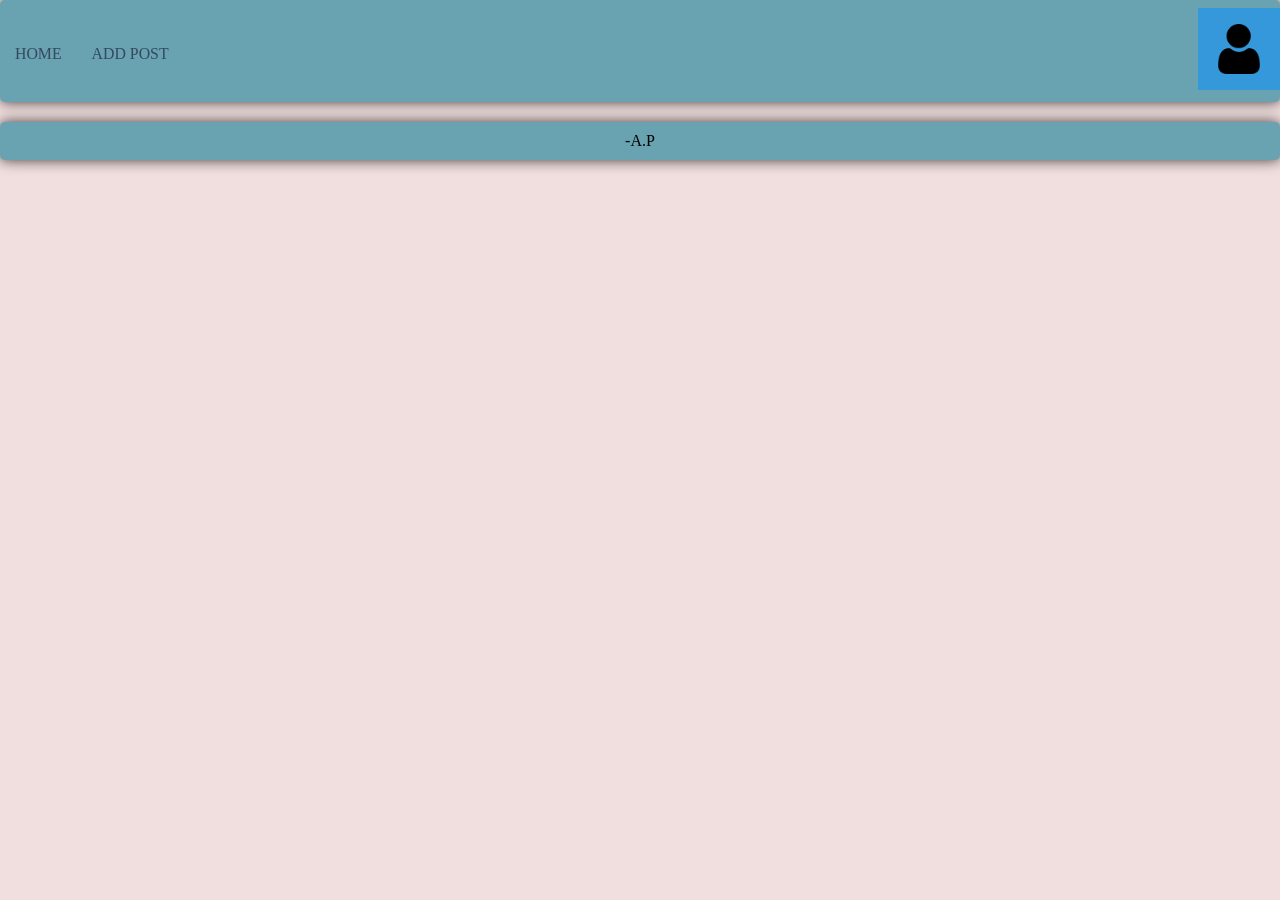
<file: index.html>
<!DOCTYPE html>
<html lang="en">
<head>
    <meta charset="UTF-8">
    <title>Home page</title>
    <link rel="stylesheet" href="res/css/main.css">
    <link rel="stylesheet" href="res/css/index.css">
</head>
<body>

<header class="header">
    <ul class="nav">
        <li><a href="index.html">Home</a></li>
        <li><a href="addPost.html">Add Post</a></li>
    </ul>
    <div class="dropdown">
        <input type="image" src="res/images/logo.png" onclick="dropDownFunction()" class="dropbtn" width="50"
               height="50"></input>
        <div id="drop" class="dropdown-content">
            <a href="https://www.youtube.com/watch?v=Vy8moBcKVIM">John Deez</a>
            <a href="https://www.youtube.com/watch?v=rzLIUgnKY40">DeezLouize@hot.ee</a>
            <a href="https://www.youtube.com/watch?v=d5xPnWNVr1c">logout</a>
        </div>
    </div>
</header>


</div>
<div class="gridContainer">
    <div class="side"></div>
    <div id="feed">
    </div>
    <div class="side"></div>
</div>


<footer>
    <p>-A.P</p>
</footer>

<script src="src/js/script.js"></script>
<script src="src/js/dropdownfile.js"></script>
</body>
</html>
</file>
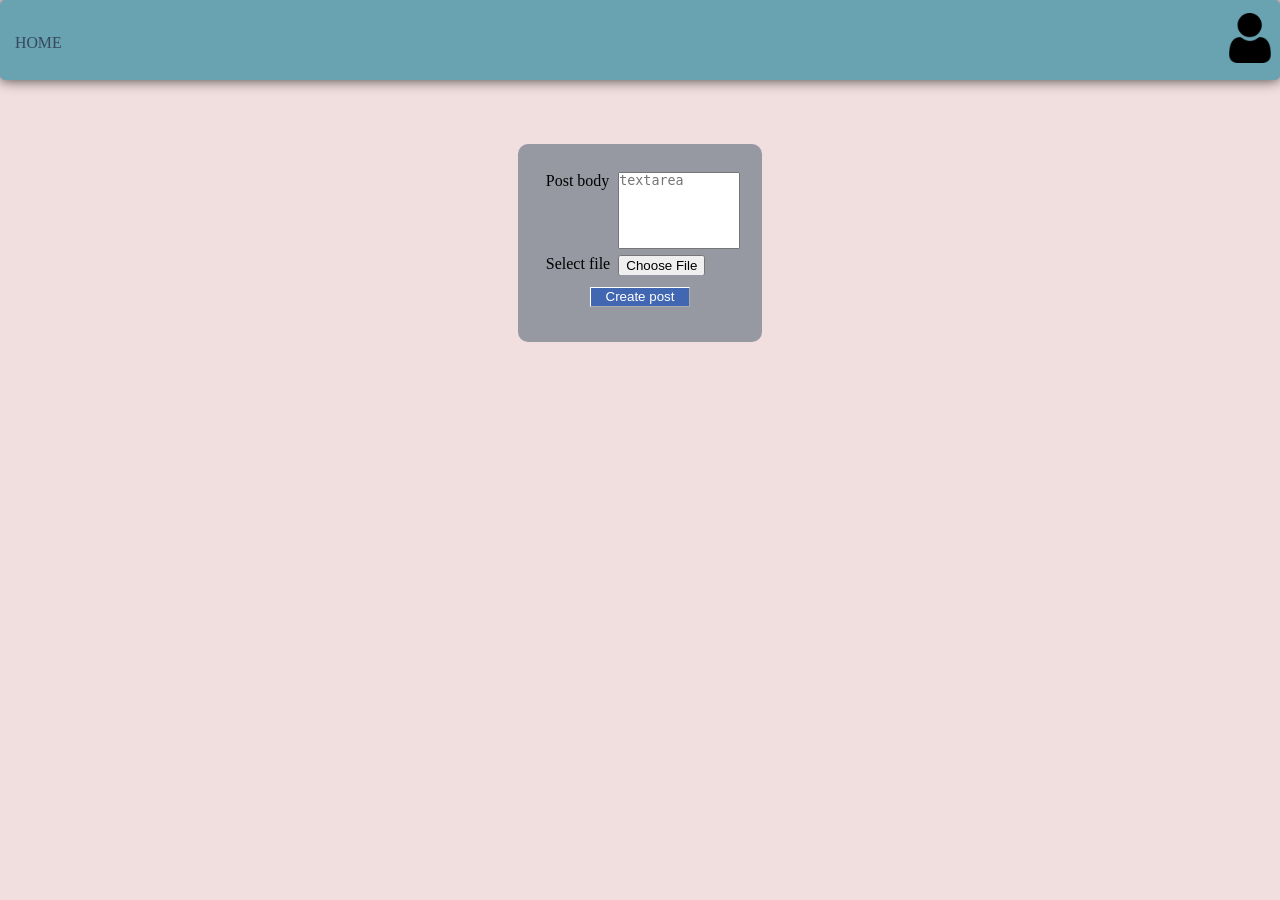
<file: addPost.html>
<!DOCTYPE html>
<html lang="en" xmlns="http://www.w3.org/1999/html">
<head>
    <meta charset="UTF-8">
    <title>Add new post</title>
    <link rel="stylesheet" href="res/css/main.css">
    <link rel="stylesheet" href="res/css/addPost.css">
</head>
<body>
<!-- Navbar -->
<header class="header">
    <ul class="nav">
        <li><a href="index.html">Home</a></li>
    </ul>
    <a href="login.html" id="logo"><img src="res/images/logo.png" width="50" height="50" alt="logo"></a>
</header>

<!-- Add post container -->
<div class="addPost">
    <form action="index.html" method="POST">
        <table>
            <tr>
                <td>Post body</td> <!-- Should be required -->
                <td><textarea placeholder="textarea" rows="5" cols="13" required></textarea></td>
            </tr>
            <tr>
                <td>Select file</td>
                <td>
                    <input type="file" id="myFile" name="filename">
                </td>
            </tr>
        </table>
        <!-- <button><a href="index.html">Create post</a></button> -->
        <input class="loginButton" type="submit" value="Create post">
    </form>
</div>

</body>
</html>
</file>
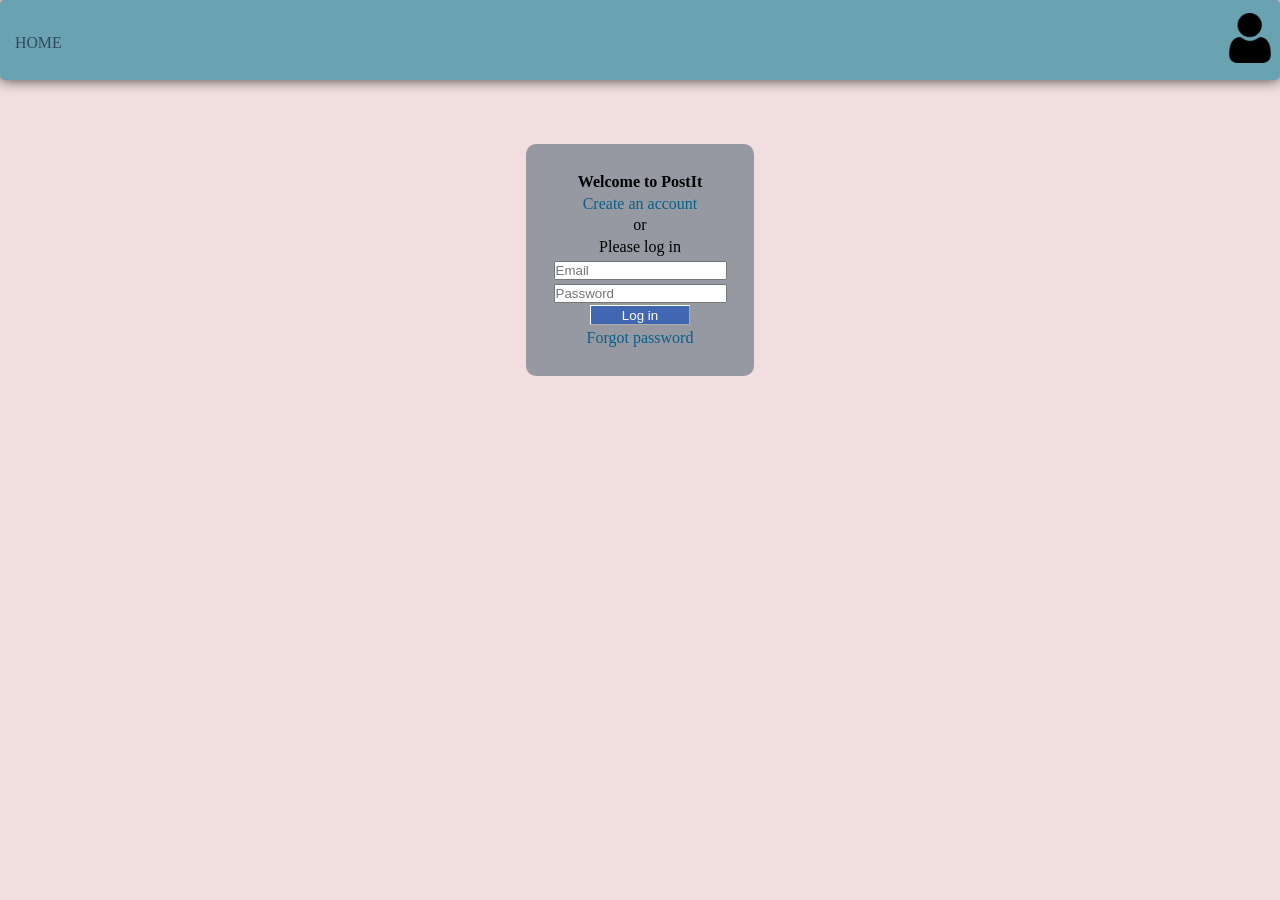
<file: login.html>
<!DOCTYPE html>
<html lang="en">
<head>
    <meta charset="UTF-8">
    <title>Login page</title>
    <link rel="stylesheet" href="res/css/main.css">
    <link rel="stylesheet" href="res/css/login.css">
</head>
<body>
<!-- Navbar -->
<header class="header">
    <ul class="nav">
        <li><a href="index.html">Home</a></li>
    </ul>
    <a href="login.html" id="logo"><img src="res/images/logo.png" width="50" height="50" alt="logo"></a>
</header>
<!-- Log in -->
<div class="login">
    <div><b>Welcome to PostIt</b></div>
    <div><a class="link" href="">Create an account</a></div>
    <div>or</div>
    <div>Please log in</div>
    <div>
        <form action="index.html" method="POST">
            <input type="email" id="email" placeholder="Email" required>
            <input type="Password" id="password" placeholder="Password" required>
            <input class="loginButton" type="submit" value="Log in">
        </form>
    </div>
    <div><a class="link" href="">Forgot password</a></div>
</div>
</body>
</html>
</file>
<file: res/css/main.css>
* {
    margin: 0;
    padding: 0;
}

body {
    background-color: #f1dedeff;
}

/* Color codes
--misty-rose: #f1dedeff;
--cadet-blue: #69a2b0ff;
--jet: #333232ff;
--mountbatten-pink: #957186ff;
--tea-green: #c2f8cbff;
 */
</file>
<file: res/css/index.css>
/* Navbar */
.header {
    padding-top: .5em;
    padding-bottom: .5em;
    background-color: #69a2b0ff;
    box-shadow: 0 0 14px 0 rgba(0, 0, 0, 0.75);
    border-radius: 5px;
    position: sticky;
    display: flex;
    flex-direction: row;
    justify-content: space-between;
    align-items: center;
}

ul {
    margin: 0;
    padding: 0;
    list-style: none;
}

.nav {
    margin-top: 5px;
    display: flex;
}

a {
    color: #C2F8CB;
    text-decoration: none;
}

.nav a {
    padding: 10px 15px;
    text-transform: uppercase;
    text-align: center;
    display: block;
    color: #34495e;
    font-size: .99em;
}

.nav a:hover {
    background-color: #957186;
    border-radius: 10px;
}

#logo {
    margin: 5px;
}

/* Feed of posts */
.gridContainer {
    display: grid;
    grid-template-columns: auto 50% auto;
}

#feed {
    display: flex;
    flex-direction: column;
    width: 90%;
    margin: 10px auto;
}

.postHeader {
    display: flex;
    flex-direction: row;
    justify-content: space-between;
    align-items: center;
    padding: 5px;
}

.postBody {
    padding: 5px;
}

.postFooter {
    padding: 5px;
    background-color: transparent;
}

.post {
    background-color: #9699a1;
    border-radius: 10px;
    margin-top: 5px;
    margin-bottom: 5px;

}

.profilePic {
    width: 25px;
    height: 25px;

}

.like {
    width: 30px;
    height: 30px;
}

.like:hover {
    opacity: 30%;
}

.postPic {
    margin: auto;
    width: 100%;
    height: 100%;
}

.side {
    background-color: #c2f8cbff;
    border-radius: 10px;
    margin: 10px;
    width: auto;
    box-shadow: 0 0 14px 0 rgba(0, 0, 0, 0.75);
}

p ~ span {
    color: red;
}

/* footer */
footer {
    background-color: #69a2b0ff;
    border-radius: 5px;
    padding: 10px;
    text-align: center;
    box-shadow: 0 0 14px 0 rgba(0, 0, 0, 0.75);

}

/* Dropdown Content (Hidden by Default) */
.dropdown-content {
    display: none;
    position: absolute;
    right: 0px;
    background-color: #f1f1f1;
    min-width: 160px;
    box-shadow: 0px 8px 16px 0px rgba(0, 0, 0, 0.2);
    z-index: 1;

}

/* Links inside the dropdown */
.dropdown-content a {
    color: black;
    padding: 12px 16px;
    text-decoration: none;
    display: block;
}

/* Change color of dropdown links on hover */
.dropdown-content a:hover {
    background-color: #ddd;
}

.dropdown {
    position: relative;
    display: inline-block;
}

/* Dropdown Button */
.dropbtn {
    background-color: #3498DB;
    color: white;
    padding: 16px;
    font-size: 16px;
    border: none;
    cursor: pointer;
}

/* Dropdown button on hover & focus */
.dropbtn:hover, .dropbtn:focus {
    background-color: #2980B9;
}

.show {
    display: block;
}
</file>
<file: res/css/addPost.css>
/* Navbar */
.header {
    padding-top: .5em;
    padding-bottom: .5em;
    background-color: #69a2b0ff;
    box-shadow: 0 0 14px 0 rgba(0, 0, 0, 0.75);
    border-radius: 5px;
    position: sticky;
    display: flex;
    flex-direction: row;
    justify-content: space-between;
    align-items: center;
}

ul {
    margin: 0;
    padding: 0;
    list-style: none;
}

.nav {
    margin-top: 5px;
    display: flex;
}

a {
    color: #C2F8CB;
    text-decoration: none;
}

.nav a {
    padding: 10px 15px;
    text-transform: uppercase;
    text-align: center;
    display: block;
    color: #34495e;
    font-size: .99em;
}

.nav a:hover { /* Pseudo-class */
    background-color: #957186;
    border-radius: 10px;
}

#logo {
    margin: 5px;
}

/* Add post container */

.addPost {
    position: center;
    border-radius: 10px;
    padding: 2%;
    margin: 5% auto;
    width: fit-content;
    background-color: #9699A1FF;
    display: flex;
    flex-direction: column;
    justify-content: space-between;
    align-items: center;
}

textarea {
    margin-left: 5%;
    resize: none;
}

#myFile { /* ID selector */
    margin-left: 5%;
    border-color: grey;
    border-width: thin;
    width: 100px;
    height: 20px;
    color: transparent;
    background: transparent;
}

table td { /*Descendant Selector*/
    vertical-align: top;
    text-align: left;
}

table > tr { /* Child Selector */
    border-spacing: 5px;
}

table + input { /*  Adjacent Sibling Selector */
    display: flex;
    background-color: #4267B2;
    color: white;
    border-color: white;
    border-width: thin;
    width: 100px;
    height: 20px;
    margin: 10px auto;
    justify-content: center;
}
</file>
<file: res/css/login.css>
/* Navbar */
.header {
    padding-top: .5em;
    padding-bottom: .5em;
    background-color: #69a2b0ff;
    box-shadow: 0 0 14px 0 rgba(0, 0, 0, 0.75);
    border-radius: 5px;
    position: sticky;
    display: flex;
    flex-direction: row;
    justify-content: space-between;
    align-items: center;
}

ul {
    margin: 0;
    padding: 0;
    list-style: none;
}

.nav {
    margin-top: 5px;
    display: flex;
}

a {
    color: #C2F8CB;
    text-decoration: none;
}

.nav a {
    padding: 10px 15px;
    text-transform: uppercase;
    text-align: center;
    display: block;
    color: #34495e;
    font-size: .99em;
}

.nav a:hover {
    background-color: #957186;
    border-radius: 10px;
}

#logo {
    margin: 5px;
}

/* Log in */
.login {
    position: center;
    border-radius: 10px;
    background-color: #9699a1;
    width: fit-content;
    margin: 5% auto;
    padding: 2%;
}

div div {
    position: relative;
    margin: 2% auto;
    display: flex;
    justify-content: center;
}

.link {
    color: #08608a;
}

.loginButton {
    background-color: #4267B2;
    color: white;
    border-color: white;
    border-width: thin;
    width: 100px;
    height: 20px;
    position: center;
    margin: auto;

}

div form {
    position: relative;
    display: flex;
    flex-direction: column;
    justify-content: center;
    margin: auto;
}

form input {
    margin: 2px;
}
</file>
